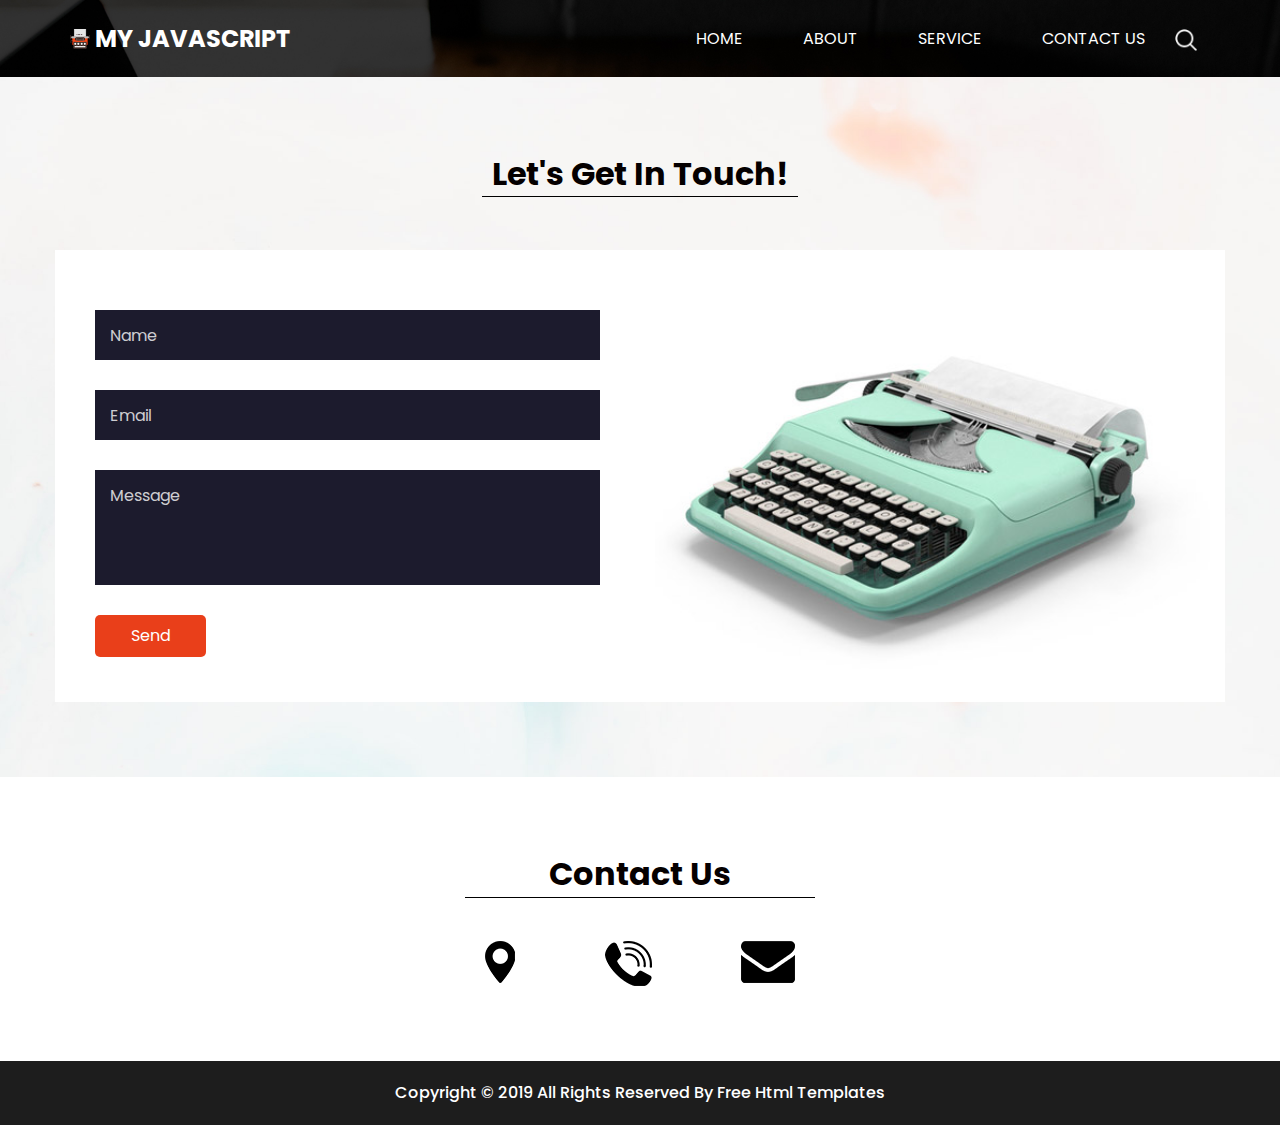
<file: contact.html>
<!DOCTYPE html>
<html>

<head>
  <!-- Basic -->
  <meta charset="utf-8" />
  <meta http-equiv="X-UA-Compatible" content="IE=edge" />
  <!-- Mobile Metas -->
  <meta name="viewport" content="width=device-width, initial-scale=1, shrink-to-fit=no" />
  <!-- Site Metas -->
  <meta name="keywords" content="" />
  <meta name="description" content="" />
  <meta name="author" content="" />

  <title>MY JAVASCRIPT</title>

  <!-- slider stylesheet -->
  <link rel="stylesheet" type="text/css"
    href="https://cdnjs.cloudflare.com/ajax/libs/OwlCarousel2/2.1.3/assets/owl.carousel.min.css" />


  <!-- font wesome stylesheet -->
  <link rel="stylesheet" href="https://maxcdn.bootstrapcdn.com/font-awesome/4.3.0/css/font-awesome.min.css">

  <!-- bootstrap core css -->
  <link rel="stylesheet" type="text/css" href="css/bootstrap.css" />

  <!-- fonts style -->
  <link href="https://fonts.googleapis.com/css?family=Poppins:400,600,700&display=swap" rel="stylesheet">
  <!-- Custom styles for this template -->
  <link href="css/style.css" rel="stylesheet" />
  <!-- responsive style -->
  <link href="css/responsive.css" rel="stylesheet" />
</head>

<body class="sub_page">
  <div class="hero_area">
    <!-- header section strats -->
    <header class="header_section">
      <div class="container">
        <nav class="navbar navbar-expand-lg custom_nav-container pt-3">
          <a class="navbar-brand mr-5" href="index.html">
            <img src="images/logo.png" alt="">
            <span>
              MY JAVASCRIPT
            </span>
          </a>
          <button class="navbar-toggler" type="button" data-toggle="collapse" data-target="#navbarSupportedContent"
            aria-controls="navbarSupportedContent" aria-expanded="false" aria-label="Toggle navigation">
            <span class="navbar-toggler-icon"></span>
          </button>
          <div class="collapse navbar-collapse" id="navbarSupportedContent">
            <div class="d-flex ml-auto flex-column flex-lg-row align-items-center">
              <ul class="navbar-nav  ">
                <li class="nav-item ">
                  <a class="nav-link" href="index.html">Home <span class="sr-only">(current)</span></a>
                </li>
                <li class="nav-item">
                  <a class="nav-link" href="About.html"> About </a>
                </li>
                <li class="nav-item">
                  <a class="nav-link" href="service.html"> Service </a>
                </li>
                <li class="nav-item active">
                  <a class="nav-link" href="contact.html">Contact us</a>
                </li>
              </ul>
              <form class="form-inline">
                <button class="btn  my-2 my-sm-0 nav_search-btn" type="submit"></button>
              </form>
            </div>
          </div>
        </nav>
      </div>
    </header>
    <!-- end header section -->

  </div>


  <div class="body_bg layout_padding">


    <!-- contact section -->

    <section class="contact_section">
      <div class="container">
        <div class="heading_container">
          <h2>
            Let's Get In Touch!
          </h2>
        </div>
      </div>
      <div class="container contact_bg layout_padding2-top">
        <div class="row">
          <div class="col-md-6">
            <div class="contact_form ">
              <form action="">
                <input type="text" placeholder="Name ">
                <input type="email" placeholder="Email">
                <input type="text" placeholder="Message" class="message_input">
                <button>
                  Send
                </button>
              </form>
            </div>
          </div>
          <div class="col-md-6">
            <div class="img-box">
              <img src="images/contact-img.jpg" alt="">
            </div>
          </div>
        </div>
      </div>
    </section>

    <!-- end contact section -->

  </div>
  <!-- info section -->

  <section class="info_section layout_padding">
    <div class="footer_contact">
      <div class="heading_container">
        <h2>
          Contact Us
        </h2>
      </div>
      <div class="box">
        <a href="" class="img-box">
          <img src="images/location.png" alt="" class="img-1">
          <img src="images/location-o.png" alt="" class="img-2">
        </a>
        <a href="" class="img-box">
          <img src="images/call.png" alt="" class="img-1">
          <img src="images/call-o.png" alt="" class="img-2">
        </a>
        <a href="" class="img-box">
          <img src="images/envelope.png" alt="" class="img-1">
          <img src="images/envelope-o.png" alt="" class="img-2">
        </a>
      </div>
    </div>


  </section>


  <!-- end info section -->

  <!-- footer section -->
  <section class="container-fluid footer_section">
    <p>
      Copyright &copy; 2019 All Rights Reserved By
      <a href="https://html.design/">Free Html Templates</a>
    </p>
  </section>
  <!-- footer section -->

  <script type="text/javascript" src="js/jquery-3.4.1.min.js"></script>
  <script type="text/javascript" src="js/bootstrap.js"></script>

</body>

</html>
</file>
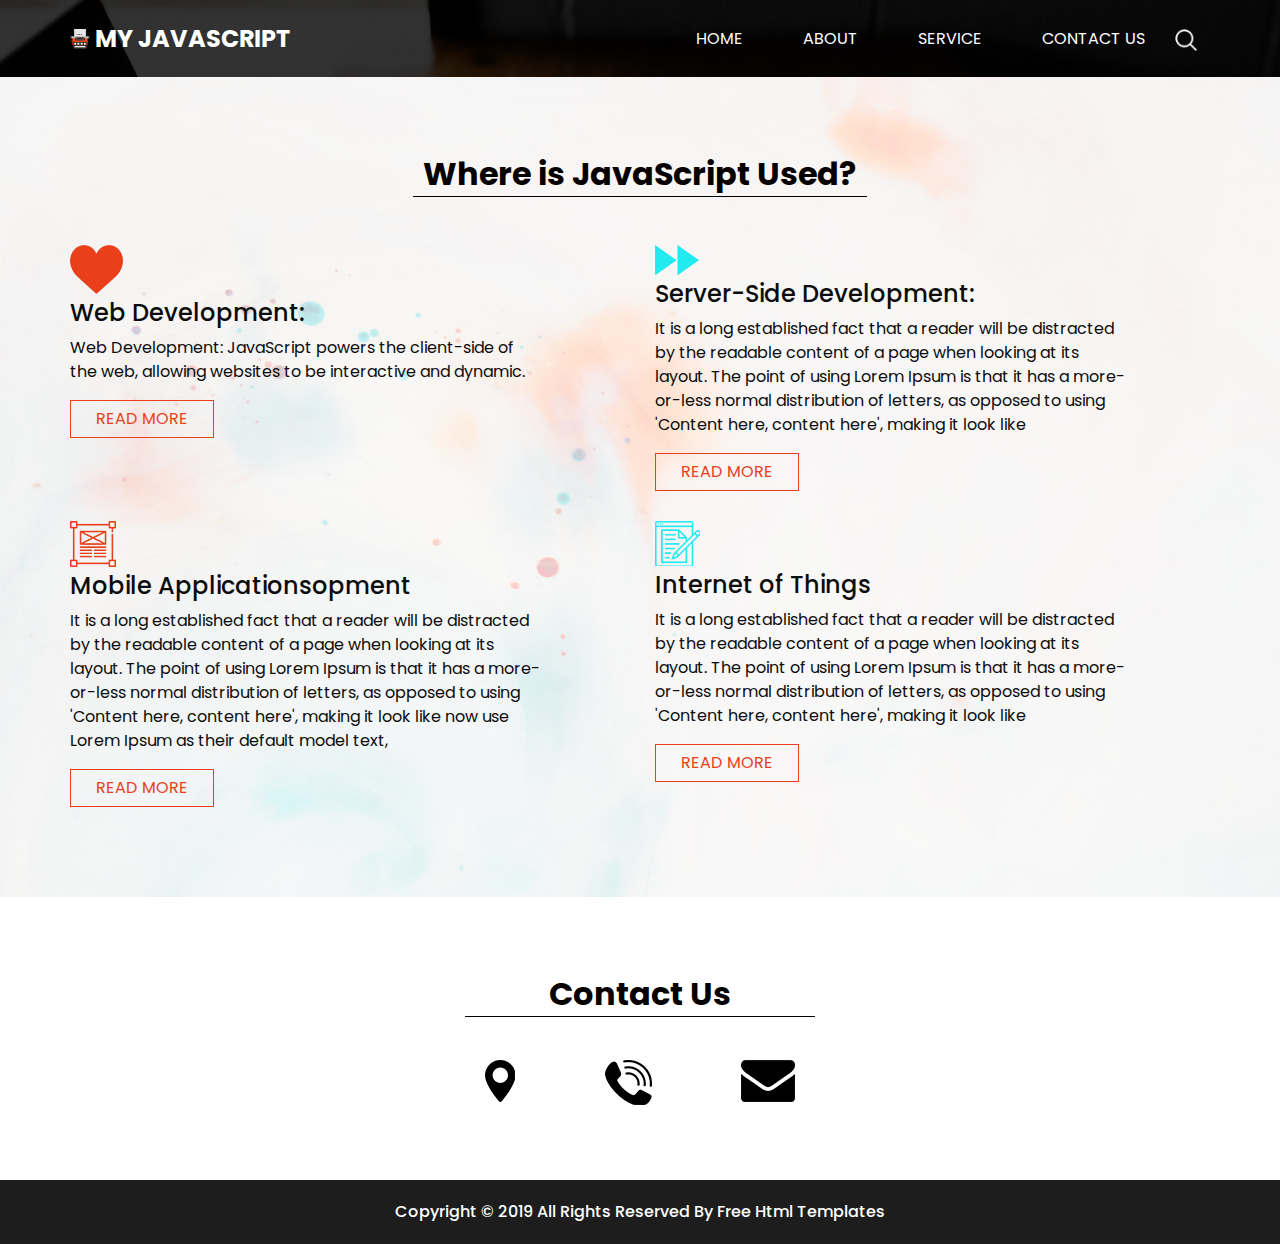
<file: service.html>
<!DOCTYPE html>
<html>

<head>
  <!-- Basic -->
  <meta charset="utf-8" />
  <meta http-equiv="X-UA-Compatible" content="IE=edge" />
  <!-- Mobile Metas -->
  <meta name="viewport" content="width=device-width, initial-scale=1, shrink-to-fit=no" />
  <!-- Site Metas -->
  <meta name="keywords" content="" />
  <meta name="description" content="" />
  <meta name="author" content="" />

  <title>MY JAVASCRIPT</title>

  <!-- slider stylesheet -->
  <link rel="stylesheet" type="text/css"
    href="https://cdnjs.cloudflare.com/ajax/libs/OwlCarousel2/2.1.3/assets/owl.carousel.min.css" />


  <!-- font wesome stylesheet -->
  <link rel="stylesheet" href="https://maxcdn.bootstrapcdn.com/font-awesome/4.3.0/css/font-awesome.min.css">

  <!-- bootstrap core css -->
  <link rel="stylesheet" type="text/css" href="css/bootstrap.css" />

  <!-- fonts style -->
  <link href="https://fonts.googleapis.com/css?family=Poppins:400,600,700&display=swap" rel="stylesheet">
  <!-- Custom styles for this template -->
  <link href="css/style.css" rel="stylesheet" />
  <!-- responsive style -->
  <link href="css/responsive.css" rel="stylesheet" />
</head>

<body class="sub_page">
  <div class="hero_area">
    <!-- header section strats -->
    <header class="header_section">
      <div class="container">
        <nav class="navbar navbar-expand-lg custom_nav-container pt-3">
          <a class="navbar-brand mr-5" href="index.html">
            <img src="images/logo.png" alt="">
            <span>
              MY JAVASCRIPT
            </span>
          </a>
          <button class="navbar-toggler" type="button" data-toggle="collapse" data-target="#navbarSupportedContent"
            aria-controls="navbarSupportedContent" aria-expanded="false" aria-label="Toggle navigation">
            <span class="navbar-toggler-icon"></span>
          </button>
          <div class="collapse navbar-collapse" id="navbarSupportedContent">
            <div class="d-flex ml-auto flex-column flex-lg-row align-items-center">
              <ul class="navbar-nav  ">
                <li class="nav-item ">
                  <a class="nav-link" href="index.html">Home <span class="sr-only">(current)</span></a>
                </li>
                <li class="nav-item">
                  <a class="nav-link" href="About.html"> About </a>
                </li>
                <li class="nav-item active">
                  <a class="nav-link" href="service.html"> Service </a>
                </li>
                <li class="nav-item">
                  <a class="nav-link" href="contact.html">Contact us</a>
                </li>
              </ul>
              <form class="form-inline">
                <button class="btn  my-2 my-sm-0 nav_search-btn" type="submit"></button>
              </form>
            </div>
          </div>
        </nav>
      </div>
    </header>
    <!-- end header section -->
  </div>

  <div class="body_bg layout_padding">

    <!-- service section -->

    <section class="service_section ">
      <div class="container">
        <div class="heading_container">
          <h2>
            Where is JavaScript Used?
          </h2>
        </div>
      </div>
      <div class="container">
        <div class="row">
          <div class="col-md-6">
            <div class="box">
              <div class="img-box">
                <img src="images/s-1.png" alt="">
              </div>
              <h4>
Web Development:               </h4>
              <p>
                Web Development: JavaScript powers the client-side of the web, allowing websites to be interactive and dynamic.
                
              </p>
              <a href="">
                Read More
              </a>
            </div>
          </div>
          <div class="col-md-6">
            <div class="box align-items-end align-items-md-start text-right text-md-left">
              <div class="img-box">
                <img src="images/s-2.png" alt="">
              </div>
              <h4>
                Server-Side Development:              </h4>
              <p>
                It is a long established fact that a reader will be distracted by the readable content of a page when
                looking at its layout. The point of using Lorem Ipsum is that it has a more-or-less normal distribution
                of
                letters, as opposed to using 'Content here, content here', making it look like
              </p>
              <a href="">
                Read More
              </a>
            </div>
          </div>
        </div>
        <div class="row">
          <div class="col-md-6">
            <div class="box">
              <div class="img-box">
                <img src="images/s-3.png" alt="">
              </div>
              <h4>
Mobile Applicationsopment              </h4>
              <p>
                It is a long established fact that a reader will be distracted by the readable content of a page when
                looking at its layout. The point of using Lorem Ipsum is that it has a more-or-less normal distribution
                of
                letters, as opposed to using 'Content here, content here', making it look like now use Lorem Ipsum as
                their default model text,
              </p>
              <a href="">
                Read More
              </a>
            </div>
          </div>
          <div class="col-md-6">
            <div class="box align-items-end align-items-md-start text-right text-md-left">
              <div class="img-box">
                <img src="images/s-4.png" alt="">
              </div>
              <h4>
                Internet of Things
              </h4>
              <p>
                It is a long established fact that a reader will be distracted by the readable content of a page when
                looking at its layout. The point of using Lorem Ipsum is that it has a more-or-less normal distribution
                of
                letters, as opposed to using 'Content here, content here', making it look like
              </p>
              <a href="">
                Read More
              </a>
            </div>
          </div>
        </div>
      </div>
    </section>

    <!-- end service section -->

  </div>
  <!-- info section -->

  <section class="info_section layout_padding">
    <div class="footer_contact">
      <div class="heading_container">
        <h2>
          Contact Us
        </h2>
      </div>
      <div class="box">
        <a href="" class="img-box">
          <img src="images/location.png" alt="" class="img-1">
          <img src="images/location-o.png" alt="" class="img-2">
        </a>
        <a href="" class="img-box">
          <img src="images/call.png" alt="" class="img-1">
          <img src="images/call-o.png" alt="" class="img-2">
        </a>
        <a href="" class="img-box">
          <img src="images/envelope.png" alt="" class="img-1">
          <img src="images/envelope-o.png" alt="" class="img-2">
        </a>
      </div>
    </div>


  </section>


  <!-- end info section -->

  <!-- footer section -->
  <section class="container-fluid footer_section">
    <p>
      Copyright &copy; 2019 All Rights Reserved By
      <a href="https://html.design/">Free Html Templates</a>
    </p>
  </section>
  <!-- footer section -->

  <script type="text/javascript" src="js/jquery-3.4.1.min.js"></script>
  <script type="text/javascript" src="js/bootstrap.js"></script>

</body>

</html>
</file>
<file: css/style.css>
body {
  font-family: 'Poppins', sans-serif;
  color: #0c0c0c;
  background-color: #ffffff;
}

.layout_padding {
  padding: 75px 0;
}

.layout_padding2 {
  padding: 45px 0;
}

.layout_padding2-top {
  padding-top: 45px;
}

.layout_padding2-bottom {
  padding-bottom: 45px;
}

.layout_padding-top {
  padding-top: 75px;
}

.layout_padding-bottom {
  padding-bottom: 75px;
}

.heading_container {
  display: -webkit-box;
  display: -ms-flexbox;
  display: flex;
}

.heading_container h2 {
  font-weight: bold;
  color: #050000;
  padding: 3px 10px;
  border-bottom: 1px solid #000000;
}

/*header section*/
.hero_area {
  height: 100vh;
  background-image: url(../images/hero-bg.jpg);
  background-size: cover;
}

.sub_page .hero_area {
  height: auto;
}

.header_section .container-fluid {
  padding-right: 25px;
  padding-left: 25px;
}

.header_section .nav_container {
  margin: 0 auto;
}

.custom_nav-container.navbar-expand-lg .navbar-nav .nav-item .nav-link {
  padding: 10px 30px;
  color: #ffffff;
  text-align: center;
  text-transform: uppercase;
}

a,
a:hover,
a:focus {
  text-decoration: none;
}

a:hover,
a:focus {
  color: initial;
}

.btn,
.btn:focus {
  outline: none !important;
  -webkit-box-shadow: none;
          box-shadow: none;
}

.custom_nav-container .nav_search-btn {
  background-image: url(../images/search-icon.png);
  background-size: 22px;
  background-repeat: no-repeat;
  background-position-y: 7px;
  width: 35px;
  height: 35px;
  padding: 0;
  border: none;
}

.navbar-brand {
  display: -webkit-box;
  display: -ms-flexbox;
  display: flex;
  -webkit-box-align: center;
      -ms-flex-align: center;
          align-items: center;
}

.navbar-brand img {
  width: 20px;
  margin-right: 5px;
}

.navbar-brand span {
  font-size: 24px;
  font-weight: 700;
  color: #ffffff;
  text-transform: uppercase;
}

.custom_nav-container {
  z-index: 99999;
  padding: 15px 0;
}

.custom_nav-container .navbar-toggler {
  outline: none;
}

.custom_nav-container .navbar-toggler .navbar-toggler-icon {
  background-image: url(../images/menu.png);
  background-size: 55px;
}

/*end header section*/
/* slider section */
.slider_section {
  height: calc(100% - 80px);
  display: -webkit-box;
  display: -ms-flexbox;
  display: flex;
  -webkit-box-align: center;
      -ms-flex-align: center;
          align-items: center;
}

.slider_section .detail-box {
  color: #ffffff;
}

.slider_section .detail-box h1 {
  text-transform: uppercase;
}

.slider_section .detail-box h1 span {
  color: #e93f1a;
}

.slider_section .detail-box p {
  margin-top: 15px;
}

.slider_section .detail-box .btn-box {
  margin-top: 45px;
}

.slider_section .detail-box .btn-box a {
  display: inline-block;
  padding: 10px 45px;
  background-color: #e93f1a;
  color: #ffffff;
  -webkit-transition: all 0.3s;
  transition: all 0.3s;
  border: 1px solid transparent;
  border-radius: 5px;
}

.slider_section .detail-box .btn-box a:hover {
  background-color: transparent;
  border-color: #e93f1a;
  color: #e93f1a;
}

.slider_section #carouselExampleIndicators {
  width: 100%;
}

.slider_section .carousel-indicators {
  -webkit-box-orient: vertical;
  -webkit-box-direction: normal;
      -ms-flex-direction: column;
          flex-direction: column;
  color: #ffffff;
  -webkit-box-pack: justify;
      -ms-flex-pack: justify;
          justify-content: space-between;
  left: initial;
  width: 25px;
  height: 200%;
  margin: 0;
  bottom: 50%;
  right: 45px;
  -webkit-transform: translateY(50%);
          transform: translateY(50%);
}

.slider_section .carousel-indicators::before {
  content: "";
  position: absolute;
  top: 50%;
  left: 50%;
  width: 1px;
  height: 55%;
  background-color: #ffffff;
  -webkit-transform: translate(-50%, -50%);
          transform: translate(-50%, -50%);
}

.slider_section .carousel-indicators span {
  margin: 0 2px;
}

.slider_section .carousel-indicators li {
  text-indent: unset;
  margin: 0;
  border: none;
  opacity: 1;
  background-color: transparent;
  width: auto;
  height: auto;
}

.slider_section .carousel-indicators li.active {
  color: #e93f1a;
}

.slider_section .custom_carousel-control {
  position: absolute;
  top: 50%;
  left: 25px;
  width: 105px;
  -webkit-transform: translateY(-50%);
          transform: translateY(-50%);
}

.slider_section .custom_carousel-control .carousel-control-prev,
.slider_section .custom_carousel-control .carousel-control-next {
  margin: 10px 0;
  position: relative;
  width: 45px;
  height: 45px;
  border: none;
  opacity: 1;
  background-repeat: no-repeat;
  background-size: 8px;
  background-position: center;
  background-color: #e8e8e8;
  border-radius: 100%;
}

.slider_section .custom_carousel-control .carousel-control-prev:hover,
.slider_section .custom_carousel-control .carousel-control-next:hover {
  background-color: #e93f1a;
}

.slider_section .custom_carousel-control .carousel-control-prev {
  background-image: url(../images/prev.png);
}

.slider_section .custom_carousel-control .carousel-control-prev:hover {
  background-image: url(../images/prev-white.png);
}

.slider_section .custom_carousel-control .carousel-control-next {
  background-image: url(../images/next.png);
}

.slider_section .custom_carousel-control .carousel-control-next:hover {
  background-image: url(../images/next-white.png);
}

/* end slider section */
.About_section .img-box img {
  width: 100%;
}

.About_section .detail-box a {
  display: inline-block;
  padding: 8px 35px;
  background-color: #e93f1a;
  color: #ffffff;
  -webkit-transition: all 0.3s;
  transition: all 0.3s;
  border: 1px solid transparent;
  border-radius: 5px;
  margin-top: 25px;
}

.About_section .detail-box a:hover {
  background-color: transparent;
  border-color: #e93f1a;
  color: #e93f1a;
}

.body_bg {
  background-image: url(../images/body_bg.jpg);
  background-size: cover;
}

.service_section .heading_container {
  -webkit-box-pack: center;
      -ms-flex-pack: center;
          justify-content: center;
  margin-bottom: 25px;
}

.service_section .box {
  display: -webkit-box;
  display: -ms-flexbox;
  display: flex;
  -webkit-box-orient: vertical;
  -webkit-box-direction: normal;
      -ms-flex-direction: column;
          flex-direction: column;
  -webkit-box-align: start;
      -ms-flex-align: start;
          align-items: flex-start;
  margin: 15px 0;
  width: 85%;
}

.service_section .box h4 {
  margin-top: 5px;
}

.service_section .box a {
  padding: 6px 25px;
  border: 1px solid #e93f1a;
  color: #e93f1a;
  text-transform: uppercase;
}

.quote_section .box {
  display: -webkit-box;
  display: -ms-flexbox;
  display: flex;
  -webkit-box-pack: justify;
      -ms-flex-pack: justify;
          justify-content: space-between;
  -webkit-box-align: center;
      -ms-flex-align: center;
          align-items: center;
}

.quote_section .box .btn-box a {
  display: inline-block;
  padding: 10px 55px;
  background-color: #e93f1a;
  color: #ffffff;
  -webkit-transition: all 0.3s;
  transition: all 0.3s;
  border: 1px solid transparent;
  border-radius: 5px;
}

.quote_section .box .btn-box a:hover {
  background-color: transparent;
  border-color: #e93f1a;
  color: #e93f1a;
}

.contact_section .contact_bg {
  background-color: #ffffff;
}

.contact_section .heading_container {
  -webkit-box-pack: center;
      -ms-flex-pack: center;
          justify-content: center;
  margin-bottom: 45px;
}

.contact_section .contact_form {
  padding-left: 25px;
  padding-right: 25px;
}

.contact_section .contact_form .top_input {
  display: -webkit-box;
  display: -ms-flexbox;
  display: flex;
  -webkit-box-pack: justify;
      -ms-flex-pack: justify;
          justify-content: space-between;
}

.contact_section .contact_form .top_input input {
  width: 48%;
}

.contact_section .contact_form input {
  width: 100%;
  margin: 15px 0;
  height: 50px;
  padding-left: 15px;
  border: none;
  outline: none;
  background-color: #1c1b2d;
  color: #ffffff;
}

.contact_section .contact_form input.message_input {
  padding: 25px 0 90px 15px;
}

.contact_section .contact_form input::-webkit-input-placeholder {
  color: rgba(255, 255, 255, 0.8);
}

.contact_section .contact_form input:-ms-input-placeholder {
  color: rgba(255, 255, 255, 0.8);
}

.contact_section .contact_form input::-ms-input-placeholder {
  color: rgba(255, 255, 255, 0.8);
}

.contact_section .contact_form input::placeholder {
  color: rgba(255, 255, 255, 0.8);
}

.contact_section .contact_form button {
  display: inline-block;
  padding: 8px 35px;
  background-color: #e93f1a;
  color: #ffffff;
  -webkit-transition: all 0.3s;
  transition: all 0.3s;
  border: 1px solid transparent;
  border-radius: 5px;
  margin-top: 15px;
  margin-bottom: 45px;
}

.contact_section .contact_form button:hover {
  background-color: transparent;
  border-color: #e93f1a;
  color: #e93f1a;
}

.contact_section .img-box img {
  width: 100%;
}

/* client_section */
.client_section {
  font-family: "Roboto", sans-serif;
}

.client_section .img-box {
  min-width: 175px;
  max-width: 175px;
}

.client_section .img-box img {
  width: 100%;
}

.client_section .client_container {
  width: 70%;
  margin: auto;
}

.client_section .client-id {
  display: -webkit-box;
  display: -ms-flexbox;
  display: flex;
  -webkit-box-align: center;
      -ms-flex-align: center;
          align-items: center;
}

.client_section .client_name {
  display: -webkit-box;
  display: -ms-flexbox;
  display: flex;
  text-align: right;
  padding-left: 20px;
}

.client_section .client_name h3 {
  font-weight: 300;
  text-transform: uppercase;
}

.client_section .client_name p {
  color: #e93f1a;
}

.client_section .client_detail {
  padding: 25px 45px;
  background-color: #e93f1a;
}

.client_section .client_text p,
.client_section .client_text blockquote {
  margin: 0;
  position: relative;
  color: #fff;
}

.client_section .client_text blockquote::before,
.client_section .client_text blockquote::after {
  position: absolute;
  font-family: "FontAwesome";
  font-size: 20px;
}

.client_section .client_text blockquote::before {
  content: "\f10d";
  top: -6px;
  left: -30px;
}

.client_section .client_text blockquote::after {
  content: "\f10e";
  bottom: -10px;
  right: 5px;
}

.client_section .carousel-indicators {
  bottom: -75px;
  -webkit-box-pack: center;
      -ms-flex-pack: center;
          justify-content: center;
}

.client_section .carousel-indicators li {
  width: 15px;
  height: 15px;
  -webkit-box-sizing: unset;
          box-sizing: unset;
  background-color: #e93f1a;
  opacity: 1;
  border-radius: 100%;
}

.client_section .carousel-indicators li.active {
  background-color: #000;
}

/* end client_section */
.info_section {
  display: -webkit-box;
  display: -ms-flexbox;
  display: flex;
  -webkit-box-pack: center;
      -ms-flex-pack: center;
          justify-content: center;
}

.info_section .footer_contact {
  width: 350px;
}

.info_section .footer_contact .heading_container h2 {
  width: 100%;
  text-align: center;
}

.info_section .footer_contact .box {
  display: -webkit-box;
  display: -ms-flexbox;
  display: flex;
  -webkit-box-pack: justify;
      -ms-flex-pack: justify;
          justify-content: space-between;
  padding: 35px 20px 0 20px;
}

.info_section .footer_contact .box .img-box .img-2 {
  display: none;
}

.info_section .footer_contact .box .img-box:hover .img-1 {
  display: none;
}

.info_section .footer_contact .box .img-box:hover .img-2 {
  display: inline;
}

/* footer section*/
.footer_section {
  font-weight: 500;
  -webkit-box-pack: center;
      -ms-flex-pack: center;
          justify-content: center;
  padding: 20px;
  background-color: #1d1d1d;
}

.footer_section p {
  color: #ffffff;
  margin: 0;
  text-align: center;
}

.footer_section a {
  color: #ffffff;
}

/* end footer section*/
/*# sourceMappingURL=style.css.map */
</file>
<file: css/responsive.css>
@media (max-width: 1120px) {}

@media (max-width: 992px) {
    .hero_area {
        height: auto;
    }

    .slider_section {
        padding-top: 45px;
        padding-bottom: 75px;
    }

    .custom_nav-container .nav_search-btn {
        background-position: center;
    }

    .slider_section {
        background-size: cover;
        background-position: left;
    }

    .slider_section .carousel-indicators {

        height: 100%;
    }
}

@media (max-width: 768px) {

    .slider_section .detail-box {
        text-align: center;
    }

    .slider_section .carousel-indicators {
        display: none;
    }

    .slider_section .custom_carousel-control {

        display: none;
    }

    .About_section .img-box {
        margin-top: 35px;
    }

    .service_section .box {
        width: 100%;
    }


    .quote_section .box {

        flex-direction: column;
        text-align: center;

    }

    .client_section .box {
        width: 100%;
    }

    .client_section .client_container {
        width: 100%;
    }
}

@media (max-width: 576px) {}

@media (max-width: 480px) {
    .info_section .footer_contact {
        width: 315px;
    }
}

@media (max-width: 400px) {}

@media (max-width: 360px) {}

@media (min-width: 1200px) {
    .container {
        max-width: 1170px;
    }

}
</file>
